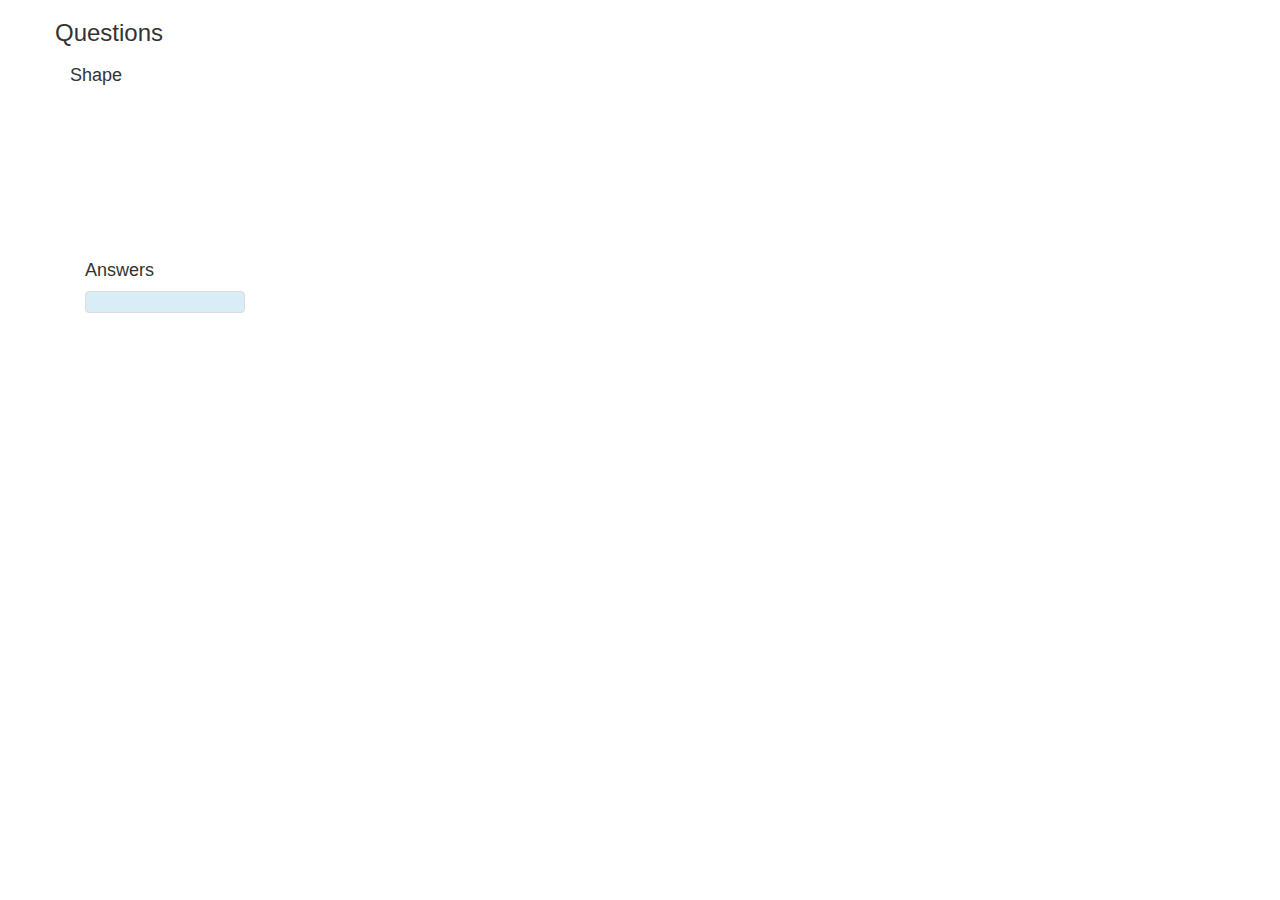
<file: index.html>
<!DOCTYPE html>
<html xmlns="http://www.w3.org/1999/xhtml">
	<head>
		<meta charset="utf-8">
    	<meta http-equiv="X-UA-Compatible" content="IE=edge">
    	<meta name="viewport" content="width=device-width, initial-scale=1">
		<meta http-equiv="Content-Type" content="text/html; charset=UTF-8" />
		<link rel="stylesheet" type="text/css" href="css/style.css"/>
		<link rel="stylesheet" type="text/css" href="css/bootstrap.css">
		<title></title>
		
	</head>
	<body> 
		<div class="starter-template">
			<div class="container">
				<div class="row">
					<h3>Questions</h3>
					<div class="col-md-4">
						<h4>Shape</h4>
						<div id="canvas">
							<canvas id="shapeCanvas"></canvas>
						</div>
					</div>
				</div>
				<div class="col-md-2" id="form1">
					<form name="form">	
						<h4>Questions</h4>
						<div class="form-group">
							<label> Question: Which shape is this?</label>
							<div class="radio">
								<label>
									<input type="radio" name="optionsRadios" id="optionsRadios" value="rect"> Rectangle.
								</label>
							</div>
							<div class="radio">
								<label>
									<input type="radio" name="optionsRadios" id="optionsRadios" value="circle"> Circle.
								</label>
							</div>
							<button id="send1" type="button" class="btn btn-primary" onclick="questions()" disabled="true">Answer</button>
						</div>
					</form>
				</div>
				<div class="col-md-2">
					<h4>Answers</h4>
					<ul class="list-group">
						<li class="list-group-item list-group-item-info" id="correct1"></li>
					</ul>
				</div>
			</div>
		</div>
		
		<script src="https://d1rpkia8qpfj4t.cloudfront.net/js/pipit-0.62.min.js"></script>
		<!-- jQuery (necessary for Bootstrap's JavaScript plugins) -->
		<script src="js/bootstrap/jquery-1.11.3.min.js"></script>
		<!-- Include all compiled plugins (below), or include individual files as needed -->
		<script src="js/bootstrap/bootstrap.min.js"></script>
		<script src="js/app/scripts/model.js"></script>
		<script src="js/app/scripts/main.js"></script>
		
	</body> 	
</html>
</file>
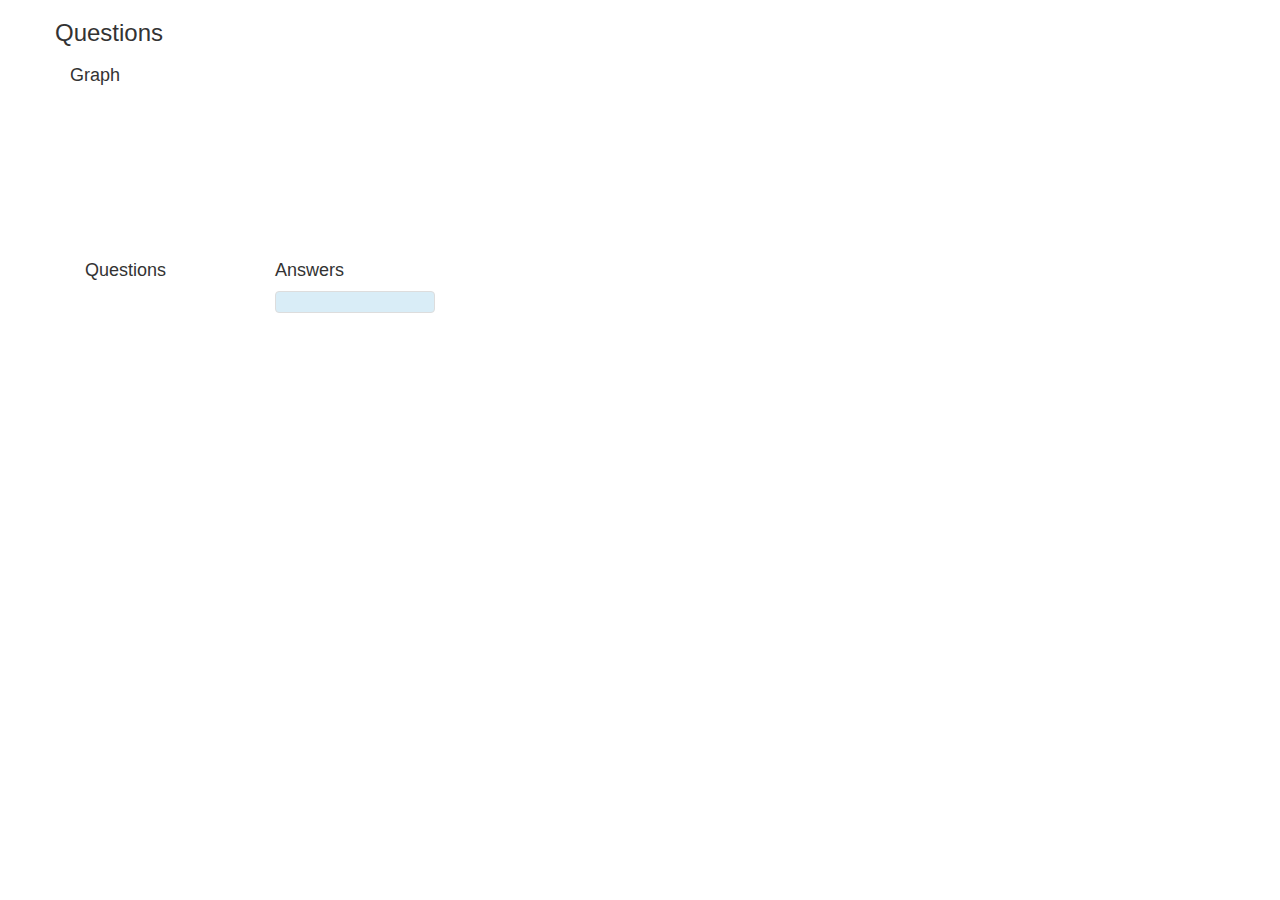
<file: main.html>
<!DOCTYPE html>
<html xmlns="http://www.w3.org/1999/xhtml">
	<head>
		<meta charset="utf-8">
    	<meta http-equiv="X-UA-Compatible" content="IE=edge">
    	<meta name="viewport" content="width=device-width, initial-scale=1">
		<meta http-equiv="Content-Type" content="text/html; charset=UTF-8" />
		<link rel="stylesheet" type="text/css" href="css/style.css"/>
		<link rel="stylesheet" type="text/css" href="css/bootstrap.css">
		<title></title>
		
	</head>
	<body> 
		<div class="starter-template">
			<div class="container">
				<div class="row">
					<h3>Questions</h3>
					<div class="col-md-4">
						<h4>Graph</h4>
						<div id="canvas">
							<canvas id="shapeCanvas"></canvas>
						</div>
					</div>
				</div>
				<div class="col-md-2">
					<h4>Questions</h4>
					<div class="form-group" id="form1">
						<label id="q1"> Question: How many nodes does this graph has?</label>
						<input type="text" class="form-control" placeholder="Answer here" id="question1">
						<button id="send1" type="button" class="btn btn-primary" onclick="questions()">Answer</button>
					</div>
				</div>
				<div class="col-md-2">
					<h4>Answers</h4>
					<ul class="list-group">
						<li class="list-group-item list-group-item-info" id="correct1"></li>
					</ul>
				</div>
			</div>
		</div>
		
		<script src="https://d1rpkia8qpfj4t.cloudfront.net/js/pipit-0.62.min.js"></script>
		<!-- jQuery (necessary for Bootstrap's JavaScript plugins) -->
		<script src="js/bootstrap/jquery-1.11.3.min.js"></script>
		<!-- Include all compiled plugins (below), or include individual files as needed -->
		<script src="js/bootstrap/bootstrap.min.js"></script>
		<script src="js/app/scripts/model.js"></script>
		<script src="js/app/scripts/main.js"></script>
		
	</body>
</html>
</file>
<file: css/style.css>
body{
	background-attachment: fixed;
	text-align: justify;
}
#form1{
	display: none;
}
</file>
